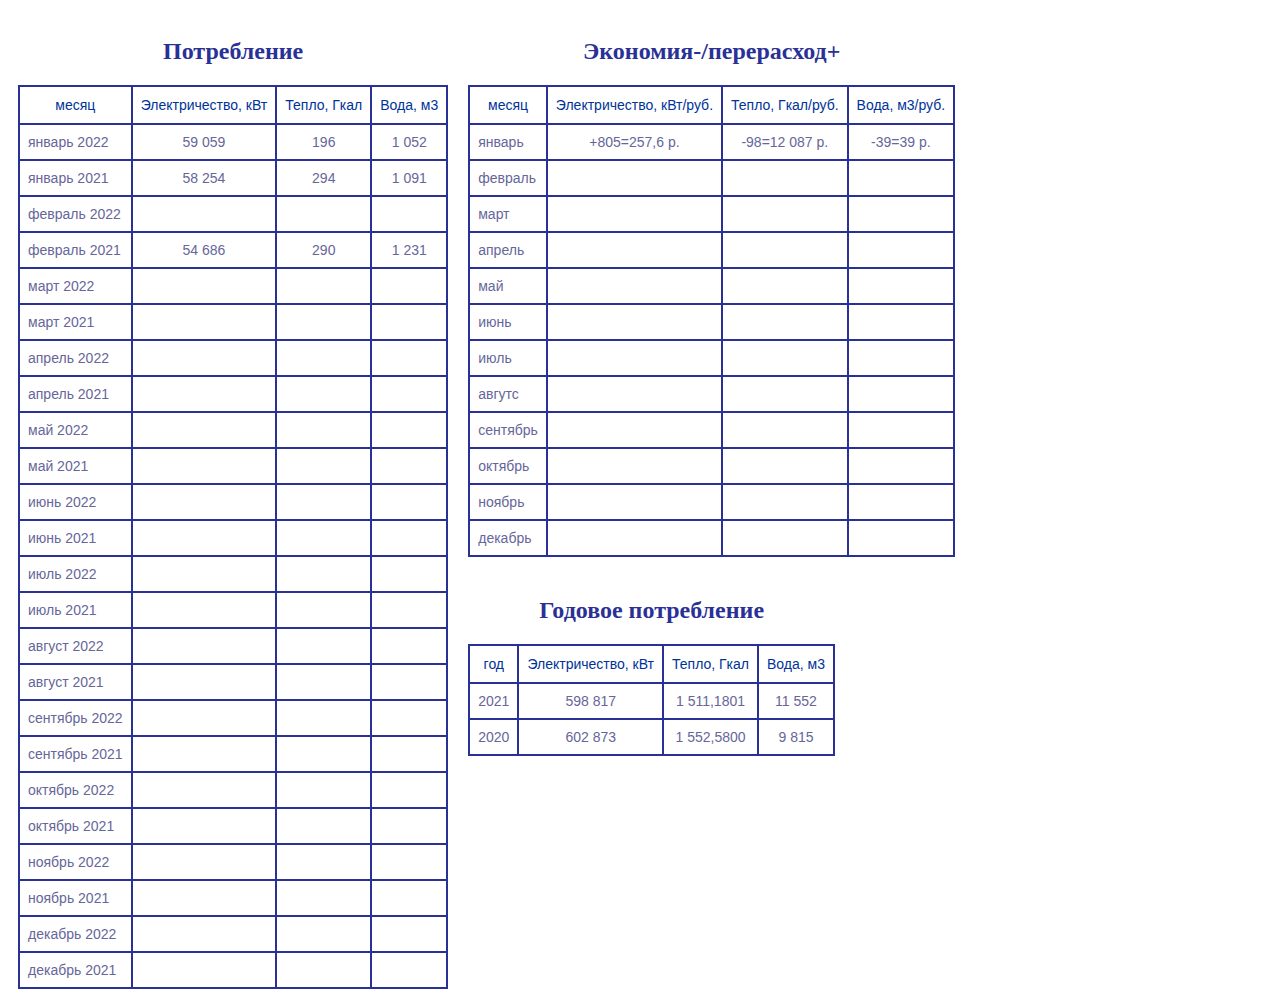
<file: index.html>
<!DOCTYPE html>
<html lang="en">
<head>
    <meta charset="UTF-8">
    <meta http-equiv="X-UA-Compatible" content="IE=edge">
    <meta name="viewport" content="width=device-width, initial-scale=1.0">
    <title>ТЭР СШ 41</title>
   </head>
<body>
    <div class="b">
<div> 
    <h2>Потребление</h2>
    <table>
    <tr><th>месяц</th><th>Электричество, кВт</th><th>Тепло, Гкал</th><th>Вода, м3</th></tr>
    <tr><td class="a">январь 2022</td><td>59&nbsp059</td><td>196</td><td>1&nbsp052</td></tr>
    <tr><td class="a">январь 2021</td><td>58&nbsp254</td><td>294</td><td>1&nbsp091</td></tr>
    <tr><td class="a">февраль 2022</td><td></td><td></td><td></td></tr>
    <tr><td class="a">февраль 2021</td><td>54&nbsp686</td><td>290</td><td>1&nbsp231</td></tr>
    <tr><td class="a">март 2022</td><td></td><td></td><td></td></tr>
    <tr><td class="a">март 2021</td><td></td><td></td><td></td></tr>
    <tr><td class="a">апрель 2022</td><td></td><td></td><td></td></tr>
    <tr><td class="a">апрель 2021</td><td></td><td></td><td></td></tr>
    <tr><td class="a">май 2022</td><td></td><td></td><td></td></tr>
    <tr><td class="a">май 2021</td><td></td><td></td><td></td></tr>
    <tr><td class="a">июнь 2022</td><td></td><td></td><td></td></tr>
    <tr><td class="a">июнь 2021</td><td></td><td></td><td></td></tr>
    <tr><td class="a">июль 2022</td><td></td><td></td><td></td></tr>
    <tr><td class="a">июль 2021</td><td></td><td></td><td></td></tr>
    <tr><td class="a">август 2022</td><td></td><td></td><td></td></tr>
    <tr><td class="a">август 2021</td><td></td><td></td><td></td></tr>
    <tr><td class="a">сентябрь 2022</td><td></td><td></td><td></td></tr>
    <tr><td class="a">сентябрь 2021</td><td></td><td></td><td></td></tr>
    <tr><td class="a">октябрь 2022</td><td></td><td></td><td></td></tr>
    <tr><td class="a">октябрь 2021</td><td></td><td></td><td></td></tr>
    <tr><td class="a">ноябрь 2022</td><td></td><td></td><td></td></tr>
    <tr><td class="a">ноябрь 2021</td><td></td><td></td><td></td></tr>
    <tr><td class="a">декабрь 2022</td><td></td><td></td><td></td></tr>
    <tr><td class="a">декабрь 2021</td><td></td><td></td><td></td></tr>
</table>
</div>
<div>
    <h2>Экономия-/перерасход+</h2>
     <table>
    <tr><th>месяц</th><th>Электричество, кВт/руб.</th><th>Тепло, Гкал/руб.</th><th>Вода, м3/руб.</th></tr>
    <tr><td class="a">январь</td><td>+805=257,6 р.</td><td>-98=12&nbsp087 р.</td><td>-39=39 р.</td></tr>
    <tr><td class="a">февраль</td><td></td><td></td><td></td></tr> 
    <tr><td class="a">март</td><td></td><td></td><td></td></tr>  
    <tr><td class="a">апрель</td><td></td><td></td><td></td></tr> 
    <tr><td class="a">май</td><td></td><td></td><td></td></tr> 
    <tr><td class="a">июнь</td><td></td><td></td><td></td></tr> 
    <tr><td class="a">июль</td><td></td><td></td><td></td></tr> 
    <tr><td class="a">авгутс</td><td></td><td></td><td></td></tr> 
    <tr><td class="a">сентябрь</td><td></td><td></td><td></td></tr> 
    <tr><td class="a">октябрь</td><td></td><td></td><td></td></tr> 
    <tr><td class="a">ноябрь</td><td></td><td></td><td></td></tr> 
    <tr><td class="a">декабрь</td><td></td><td></td><td></td></tr> 
</table></div>
<div>
    <h2>Годовое потребление</h2>
     <table>
    <tr><th>год</th><th>Электричество, кВт</th><th>Тепло, Гкал</th><th>Вода, м3</th></tr>
    <tr><td class="a">2021</td><td>598&nbsp817</td><td>1&nbsp511,1801</td><td>11&nbsp552</td></tr>
    <tr><td class="a">2020</td><td>602&nbsp873</td><td>1&nbsp552,5800</td><td>9&nbsp815</td></tr>
</table></div>
    </div>
    <style>
        .b div { 
    float: left;
    box-sizing: border-box;
    max-width: 800px;
    margin: 10px;
   }
table {
    font-family: 'Lucida Sans', 'Lucida Sans Regular', 'Lucida Grande', 'Lucida Sans Unicode', Geneva, Verdana, sans-serif;
    font-size: 14px;
    background: white;
    max-width: 100%;
    border-collapse: collapse;
    text-align: center;
    border: 2px solid rgb(42, 49, 150)
}
th {
    font-weight: normal;
    color: #039;
    border-bottom: 2px solid #6678b1;
    padding: 10px 8px;
    border: 2px solid rgb(42, 49, 150)
}
td {
    color: #669;
    padding: 9px 8px;
    border: 2px solid rgb(42, 49, 150) ;
}
tr:hover td {background: rgb(126, 180, 184);}
.a {
   text-align: left;
}
h2 {
    text-align: center;
    color: rgb(42, 49, 150);
}
    </style>
   </body>
</html>
</file>
